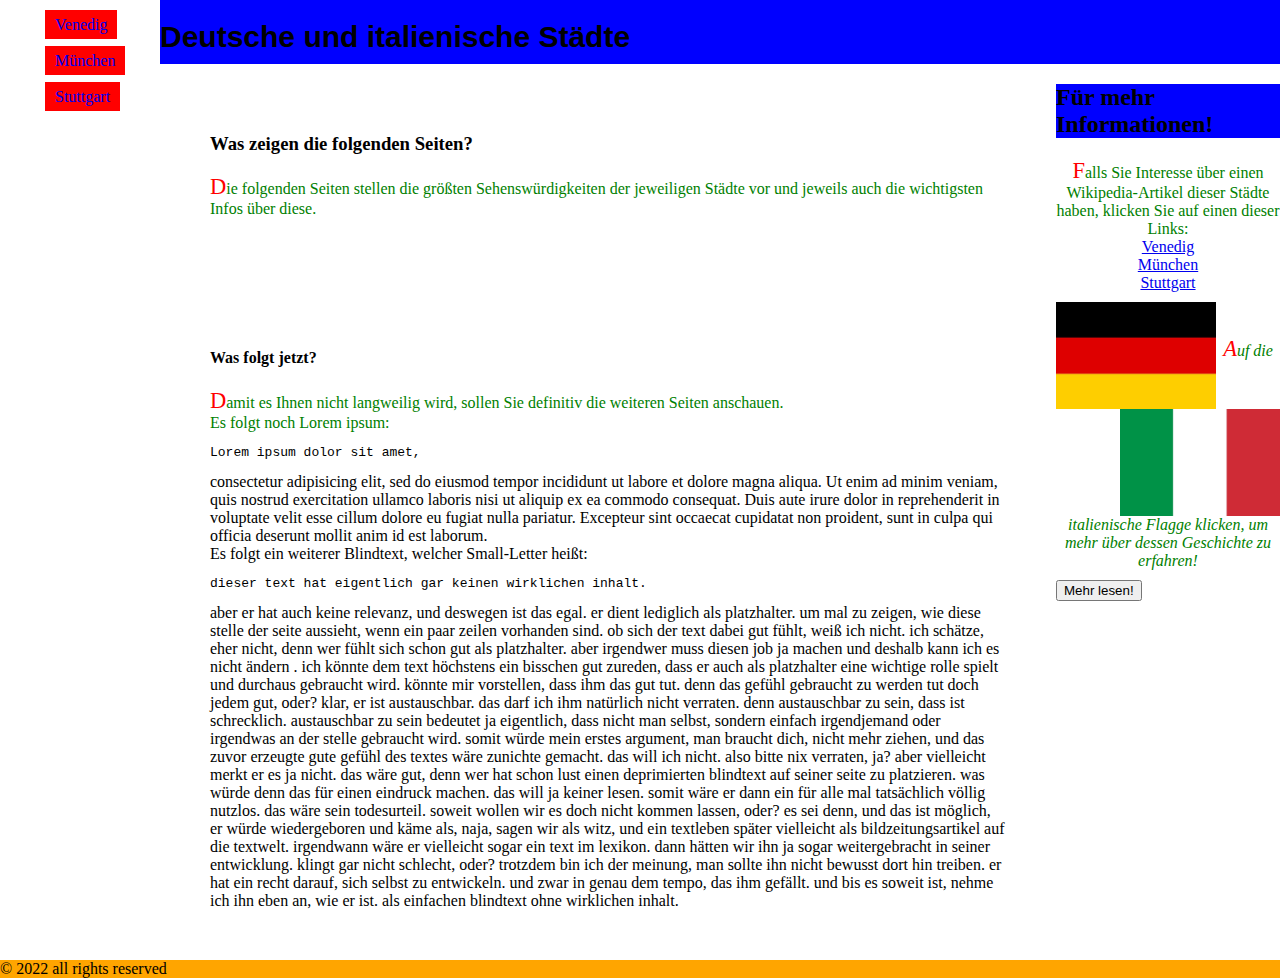
<file: index.html>
<!DOCTYPE html>
<html lang="de">

<head>
  <meta charset="UTF-8">
  <meta name="viewport" content="width=device-width" />
  <title>Deutsche und italienische Städte</title>
  <link rel="stylesheet" href="css/style.css" />
</head>

<body class="grid">

  <script>
    var num = 0;

    function numbers(num) {
      num = prompt("Geben Sie Zahlen ein");
      if (num == 2122) {
        window.location = "pages/muenchen.html";
        return "Sie werden zur Münchenseite weitergeleitet";
      } else
        return "Es tretet keine Veränderung ein";
    }
  </script>


  <header id="headerChild" class="hintergrundfarbe">
    <h1 class="ueberschriften"> Deutsche und italienische Städte</h1>
  </header>
  <nav class="menu">
    <ul class="menu">
      <li class="menu"><a class="menu" href="pages/venedig.html"> Venedig </a></li>
      <li class="menu"><a class="menu" href="pages/muenchen.html"> München </a></li>
      <li class="menu"><a class="menu" href="pages/stuttgart.html"> Stuttgart </a></li>
    </ul>
  </nav>

  <article class="grid">
    <aside class="text">
      <header id="headerAside" class="hintergrundfarbe">
        <h2> Für mehr Informationen!</h2>
      </header>
      <p class="asideelement">Falls Sie Interesse über einen Wikipedia-Artikel dieser Städte haben, klicken Sie auf einen dieser Links:<br />
        <a href="https://de.wikipedia.org/wiki/Venedig">Venedig</a><br />
        <a href="https://de.wikipedia.org/wiki/M%C3%BCnchen">München</a><br />
        <a href="https://de.wikipedia.org/wiki/Stuttgart">Stuttgart</a><br />
      </p>
      <img id="deutscheFlagge" src="img/deutsche_flagge.jpg" alt="deutsche Flagge" />
      <a href="https://de.wikipedia.org/wiki/Flagge_Italiens"><img id="italienischeFlagge" src="img/italienische_flagge.jpg" alt="italienische Flagge"></a>
      <br />
      <p class="asideelement"><i>Auf die italienische Flagge klicken, um mehr über dessen Geschichte zu erfahren!</i></p>
      <form>
        <input type="button" value="Mehr lesen!" onclick="javascript:alert(numbers(num) );">
      </form>
    </aside>

    <section class="size" id="section1">
      <h3> Was zeigen die folgenden Seiten?</h3>
      <p class="farbe">
        Die folgenden Seiten stellen die größten Sehenswürdigkeiten der jeweiligen Städte vor und jeweils auch die wichtigsten Infos über diese.
      </p>
    </section>
    <section class="size" id="section2">
      <h4>Was folgt jetzt?</h4>
      <p class="farbe">
        Damit es Ihnen nicht langweilig wird, sollen Sie definitiv die weiteren Seiten anschauen.<br />
        Es folgt noch Lorem ipsum:<br />
      <pre>Lorem ipsum dolor sit amet,</pre> consectetur adipisicing elit, sed do eiusmod tempor incididunt ut labore et dolore magna aliqua.
      Ut enim ad minim veniam, quis nostrud exercitation ullamco laboris nisi ut aliquip ex ea commodo consequat.
      Duis aute irure dolor in reprehenderit in voluptate velit esse cillum dolore eu fugiat nulla pariatur.
      Excepteur sint occaecat cupidatat non proident, sunt in culpa qui officia deserunt mollit anim id est laborum.<br />
      Es folgt ein weiterer Blindtext, welcher Small-Letter heißt:<br />
      <pre>dieser text hat eigentlich gar keinen wirklichen inhalt.</pre> aber er hat auch keine relevanz, und deswegen ist das egal. er dient lediglich als platzhalter.
      um mal zu zeigen, wie diese stelle der seite aussieht, wenn ein paar zeilen vorhanden sind. ob sich der text dabei gut fühlt, weiß ich nicht.
      ich schätze, eher nicht, denn wer fühlt sich schon gut als platzhalter. aber irgendwer muss diesen job ja machen und deshalb kann ich es nicht ändern .
      ich könnte dem text höchstens ein bisschen gut zureden, dass er auch als platzhalter eine wichtige rolle spielt und durchaus gebraucht wird.
      könnte mir vorstellen, dass ihm das gut tut. denn das gefühl gebraucht zu werden tut doch jedem gut, oder? klar, er ist austauschbar.
      das darf ich ihm natürlich nicht verraten. denn austauschbar zu sein, dass ist schrecklich. austauschbar zu sein bedeutet ja eigentlich,
      dass nicht man selbst, sondern einfach irgendjemand oder irgendwas an der stelle gebraucht wird. somit würde mein erstes argument,
      man braucht dich, nicht mehr ziehen, und das zuvor erzeugte gute gefühl des textes wäre zunichte gemacht. das will ich nicht.
      also bitte nix verraten, ja? aber vielleicht merkt er es ja nicht. das wäre gut, denn wer hat schon lust einen deprimierten blindtext auf seiner seite zu platzieren.
      was würde denn das für einen eindruck machen. das will ja keiner lesen. somit wäre er dann ein für alle mal tatsächlich völlig nutzlos. das wäre sein todesurteil.
      soweit wollen wir es doch nicht kommen lassen, oder? es sei denn, und das ist möglich, er würde wiedergeboren und käme als, naja, sagen wir als witz,
      und ein textleben später vielleicht als bildzeitungsartikel auf die textwelt. irgendwann wäre er vielleicht sogar ein text im lexikon.
      dann hätten wir ihn ja sogar weitergebracht in seiner entwicklung. klingt gar nicht schlecht, oder? trotzdem bin ich der meinung,
      man sollte ihn nicht bewusst dort hin treiben. er hat ein recht darauf, sich selbst zu entwickeln. und zwar in genau dem tempo, das ihm gefällt.
      und bis es soweit ist, nehme ich ihn eben an, wie er ist. als einfachen blindtext ohne wirklichen inhalt.
    </section>


  </article>

  <footer class="hintergrundfarbe">
    &copy; 2022 all rights reserved
  </footer>

</body>

</html>
</file>
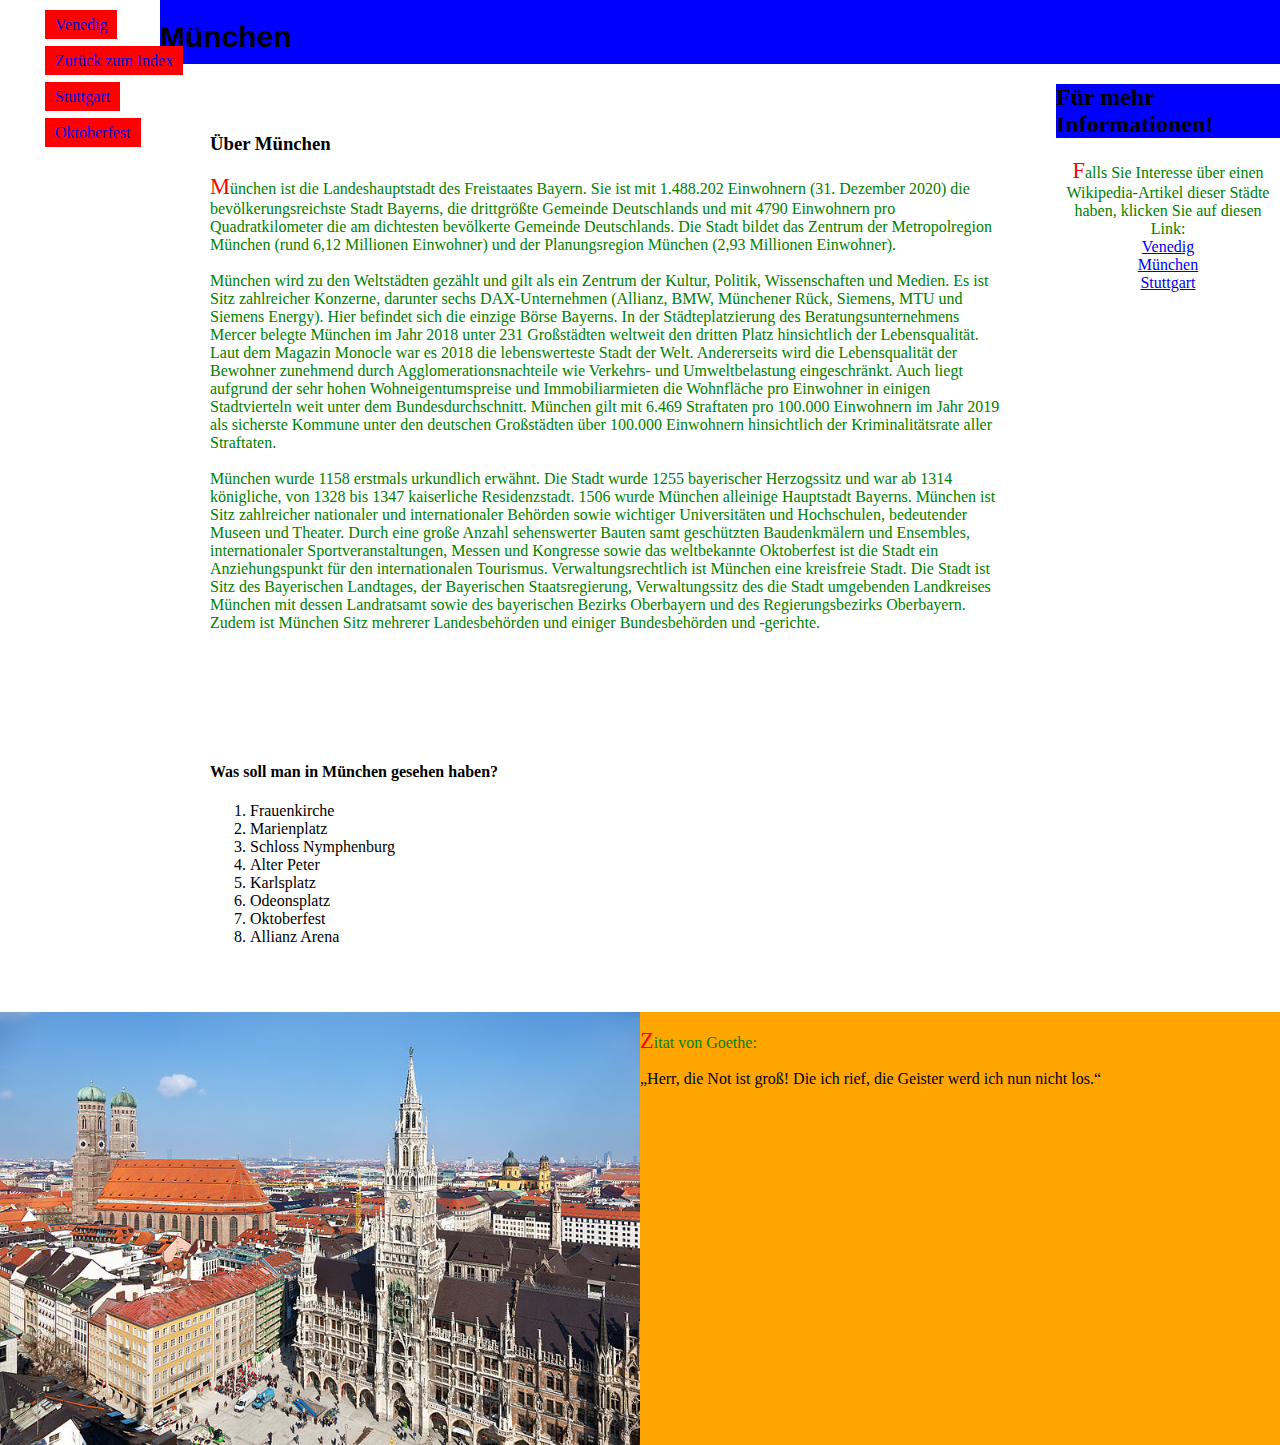
<file: pages/muenchen.html>
<!DOCTYPE html>
<html lang="de">

<head>
  <meta charset="UTF-8">
  <meta name="viewport" content="width=device-width" />
  <title>München</title>
  <link rel="stylesheet" href="../css/style.css" />
</head>

<body class="grid">

  <header id="headerChild" class="hintergrundfarbe">
    <h1 class="ueberschriften">München</h1>
  </header>
  <nav class="menu">
    <ul class="menu">
      <li class="menu"><a class="menu" href="venedig.html"> Venedig </a></li>
      <li class="menu"><a class="menu" href="../index.html"> Zurück zum Index </a></li>
      <li class="menu"><a class="menu" href="stuttgart.html"> Stuttgart </a></li>
      <li class="menu"><a class="menu" href="https://de.wikipedia.org/wiki/Oktoberfest#Attraktionen">Oktoberfest</a></li>
    </ul>
  </nav>

  <article class="grid">
    <aside class="text">
      <header id="headerAside" class="hintergrundfarbe">
        <h2 class="ueberschriften"> Für mehr Informationen!</h2>
      </header>
      <p class="asideelement" id="asideAbsatz">Falls Sie Interesse über einen Wikipedia-Artikel dieser Städte haben, klicken Sie auf diesen Link:<br />
        <a href="https://de.wikipedia.org/wiki/Venedig">Venedig</a><br />
        <a href="https://de.wikipedia.org/wiki/M%C3%BCnchen">München</a><br />
        <a href="https://de.wikipedia.org/wiki/Stuttgart">Stuttgart</a><br />
      </p>
    </aside>

    <section class="size" id="section1">
      <h3 class="ueberschriften"> Über München</h3>
      <p class="farbe">
        München ist die Landeshauptstadt des Freistaates Bayern. Sie ist mit 1.488.202 Einwohnern (31. Dezember 2020) die bevölkerungsreichste Stadt Bayerns, die drittgrößte Gemeinde Deutschlands und mit 4790 Einwohnern pro Quadratkilometer die am
        dichtesten bevölkerte Gemeinde Deutschlands. Die Stadt bildet das Zentrum der Metropolregion München (rund 6,12 Millionen Einwohner) und der Planungsregion München (2,93 Millionen Einwohner).<br />
        <br />
        München wird zu den Weltstädten gezählt und gilt als ein Zentrum der Kultur, Politik, Wissenschaften und Medien. Es ist Sitz zahlreicher Konzerne, darunter sechs DAX-Unternehmen (Allianz, BMW, Münchener Rück, Siemens, MTU und Siemens Energy).
        Hier befindet sich die einzige Börse Bayerns. In der Städteplatzierung des Beratungsunternehmens Mercer belegte München im Jahr 2018 unter 231 Großstädten weltweit den dritten Platz hinsichtlich der Lebensqualität. Laut dem Magazin Monocle
        war es 2018 die lebenswerteste Stadt der Welt. Andererseits wird die Lebensqualität der Bewohner zunehmend durch Agglomerationsnachteile wie Verkehrs- und Umweltbelastung eingeschränkt. Auch liegt aufgrund der sehr hohen Wohneigentumspreise
        und Immobiliarmieten die Wohnfläche pro Einwohner in einigen Stadtvierteln weit unter dem Bundesdurchschnitt. München gilt mit 6.469 Straftaten pro 100.000 Einwohnern im Jahr 2019 als sicherste Kommune unter den deutschen Großstädten über
        100.000 Einwohnern hinsichtlich der Kriminalitätsrate aller Straftaten.<br />
        <br />
        München wurde 1158 erstmals urkundlich erwähnt. Die Stadt wurde 1255 bayerischer Herzogssitz und war ab 1314 königliche, von 1328 bis 1347 kaiserliche Residenzstadt. 1506 wurde München alleinige Hauptstadt Bayerns. München ist Sitz
        zahlreicher nationaler und internationaler Behörden sowie wichtiger Universitäten und Hochschulen, bedeutender Museen und Theater. Durch eine große Anzahl sehenswerter Bauten samt geschützten Baudenkmälern und Ensembles, internationaler
        Sportveranstaltungen, Messen und Kongresse sowie das weltbekannte Oktoberfest ist die Stadt ein Anziehungspunkt für den internationalen Tourismus. Verwaltungsrechtlich ist München eine kreisfreie Stadt. Die Stadt ist Sitz des Bayerischen
        Landtages, der Bayerischen Staatsregierung, Verwaltungssitz des die Stadt umgebenden Landkreises München mit dessen Landratsamt sowie des bayerischen Bezirks Oberbayern und des Regierungsbezirks Oberbayern. Zudem ist München Sitz mehrerer
        Landesbehörden und einiger Bundesbehörden und -gerichte.
      </p>
    </section>
    <section class="size" id="section2">
      <h4 class="ueberschriften">Was soll man in München gesehen haben?</h4>
      <ol>
        <li>Frauenkirche</li>
        <li>Marienplatz</li>
        <li>Schloss Nymphenburg</li>
        <li>Alter Peter</li>
        <li>Karlsplatz</li>
        <li>Odeonsplatz</li>
        <li>Oktoberfest</li>
        <li>Allianz Arena</li>
      </ol>
    </section>


  </article>

  <footer class="hintergrundfarbe">
    <img id="muenchenBild" src="../img/muenchen_stadt.jpg" alt="München" />
    <p class="farbe">Zitat von Goethe:</p>
    <blockquote> „Herr, die Not ist groß!
      Die ich rief, die Geister
      werd ich nun nicht los.“
    </blockquote>
  </footer>

</body>

</html>
</file>
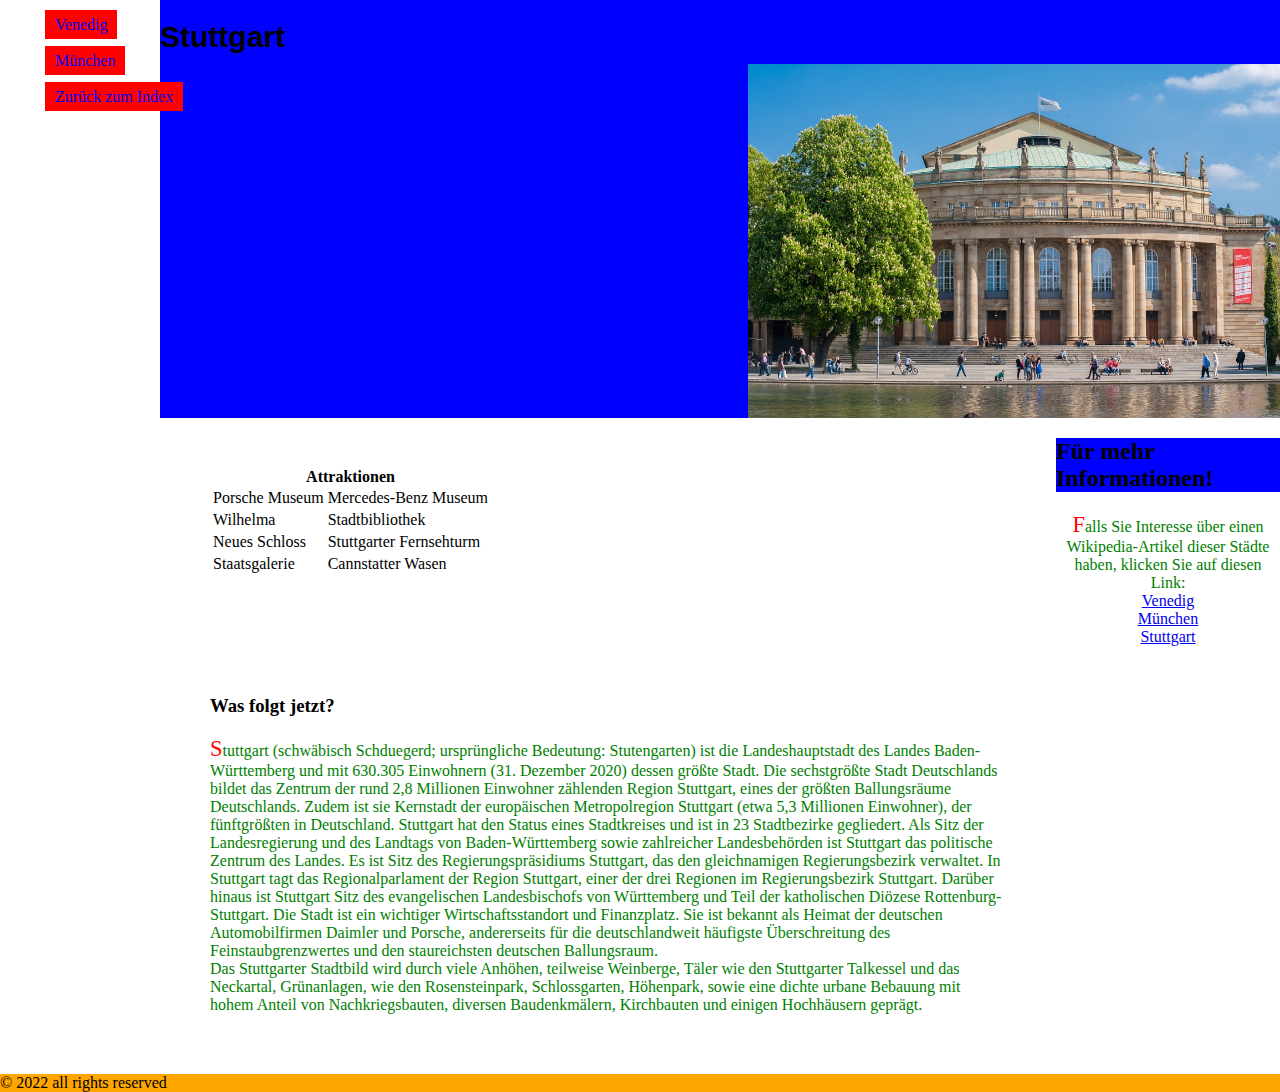
<file: pages/stuttgart.html>
<!DOCTYPE html>
<html lang="de">

<head>
  <meta charset="UTF-8">
  <meta name="viewport" content="width=device-width" />
  <title>Stuttgart</title>
  <link rel="stylesheet" href="../css/style.css" />
</head>

<body class="grid">

  <header id="headerChild" class="hintergrundfarbe">
    <h1 class="ueberschriften">Stuttgart</h1>
    <img id="stuttgartBild" src="../img/stuttgart_theater.jpg" alt="Stuttgarter Theater" />
  </header>

  <nav class="menu">
    <ul class="menu">
      <li class="menu"><a class="menu" href="venedig.html"> Venedig </a></li>
      <li class="menu"><a class="menu" href="muenchen.html"> München </a></li>
      <li class="menu"><a class="menu" href="../index.html"> Zurück zum Index </a></li>
    </ul>
  </nav>

  <article class="grid">
    <aside class="text">
      <header id="headerAside" class="hintergrundfarbe">
        <h2 class="ueberschriften"> Für mehr Informationen!</h2>
      </header>
      <p class="asideelement" id="asideAbsatz">
        Falls Sie Interesse über einen Wikipedia-Artikel dieser Städte haben, klicken Sie auf diesen Link:<br />
        <a href="https://de.wikipedia.org/wiki/Venedig">Venedig</a><br />
        <a href="https://de.wikipedia.org/wiki/M%C3%BCnchen">München</a><br />
        <a href="https://de.wikipedia.org/wiki/Stuttgart">Stuttgart</a><br />
      </p>
    </aside>

    <section class="size" id="section1">
      <table>
        <caption><b>Attraktionen</b></caption>
        <tbody>
          <tr>
            <td>Porsche Museum</td>
            <td>Mercedes-Benz Museum</td>
          </tr>
          <tr>
            <td>Wilhelma</td>
            <td>Stadtbibliothek</td>
          </tr>
          <tr>
            <td>Neues Schloss</td>
            <td>Stuttgarter Fernsehturm</td>
          </tr>
          <tr>
            <td>Staatsgalerie</td>
            <td>Cannstatter Wasen</td>
          </tr>
        </tbody>
      </table>

    </section>
    <section class="size" id="section2">
      <h3 class="ueberschriften">Was folgt jetzt?</h3>
      <p class="farbe">
        Stuttgart (schwäbisch Schduegerd; ursprüngliche Bedeutung: Stutengarten) ist die Landeshauptstadt des Landes Baden-Württemberg und mit 630.305 Einwohnern (31. Dezember 2020) dessen größte Stadt. Die sechstgrößte Stadt Deutschlands bildet das
        Zentrum der rund 2,8 Millionen Einwohner zählenden Region Stuttgart, eines der größten Ballungsräume Deutschlands. Zudem ist sie Kernstadt der europäischen Metropolregion Stuttgart (etwa 5,3 Millionen Einwohner), der fünftgrößten in
        Deutschland. Stuttgart hat den Status eines Stadtkreises und ist in 23 Stadtbezirke gegliedert. Als Sitz der Landesregierung und des Landtags von Baden-Württemberg sowie zahlreicher Landesbehörden ist Stuttgart das politische Zentrum des
        Landes. Es ist Sitz des Regierungspräsidiums Stuttgart, das den gleichnamigen Regierungsbezirk verwaltet. In Stuttgart tagt das Regionalparlament der Region Stuttgart, einer der drei Regionen im Regierungsbezirk Stuttgart. Darüber hinaus ist
        Stuttgart Sitz des evangelischen Landesbischofs von Württemberg und Teil der katholischen Diözese Rottenburg-Stuttgart. Die Stadt ist ein wichtiger Wirtschaftsstandort und Finanzplatz. Sie ist bekannt als Heimat der deutschen Automobilfirmen
        Daimler und Porsche, andererseits für die deutschlandweit häufigste Überschreitung des Feinstaubgrenzwertes und den staureichsten deutschen Ballungsraum.
        <br />
        Das Stuttgarter Stadtbild wird durch viele Anhöhen, teilweise Weinberge, Täler wie den Stuttgarter Talkessel und das Neckartal, Grünanlagen, wie den Rosensteinpark, Schlossgarten, Höhenpark, sowie eine dichte urbane Bebauung mit hohem Anteil
        von Nachkriegsbauten, diversen Baudenkmälern, Kirchbauten und einigen Hochhäusern geprägt.
      </p>
    </section>


  </article>

  <footer class="hintergrundfarbe">
    &copy; 2022 all rights reserved
  </footer>

</body>

</html>
</file>
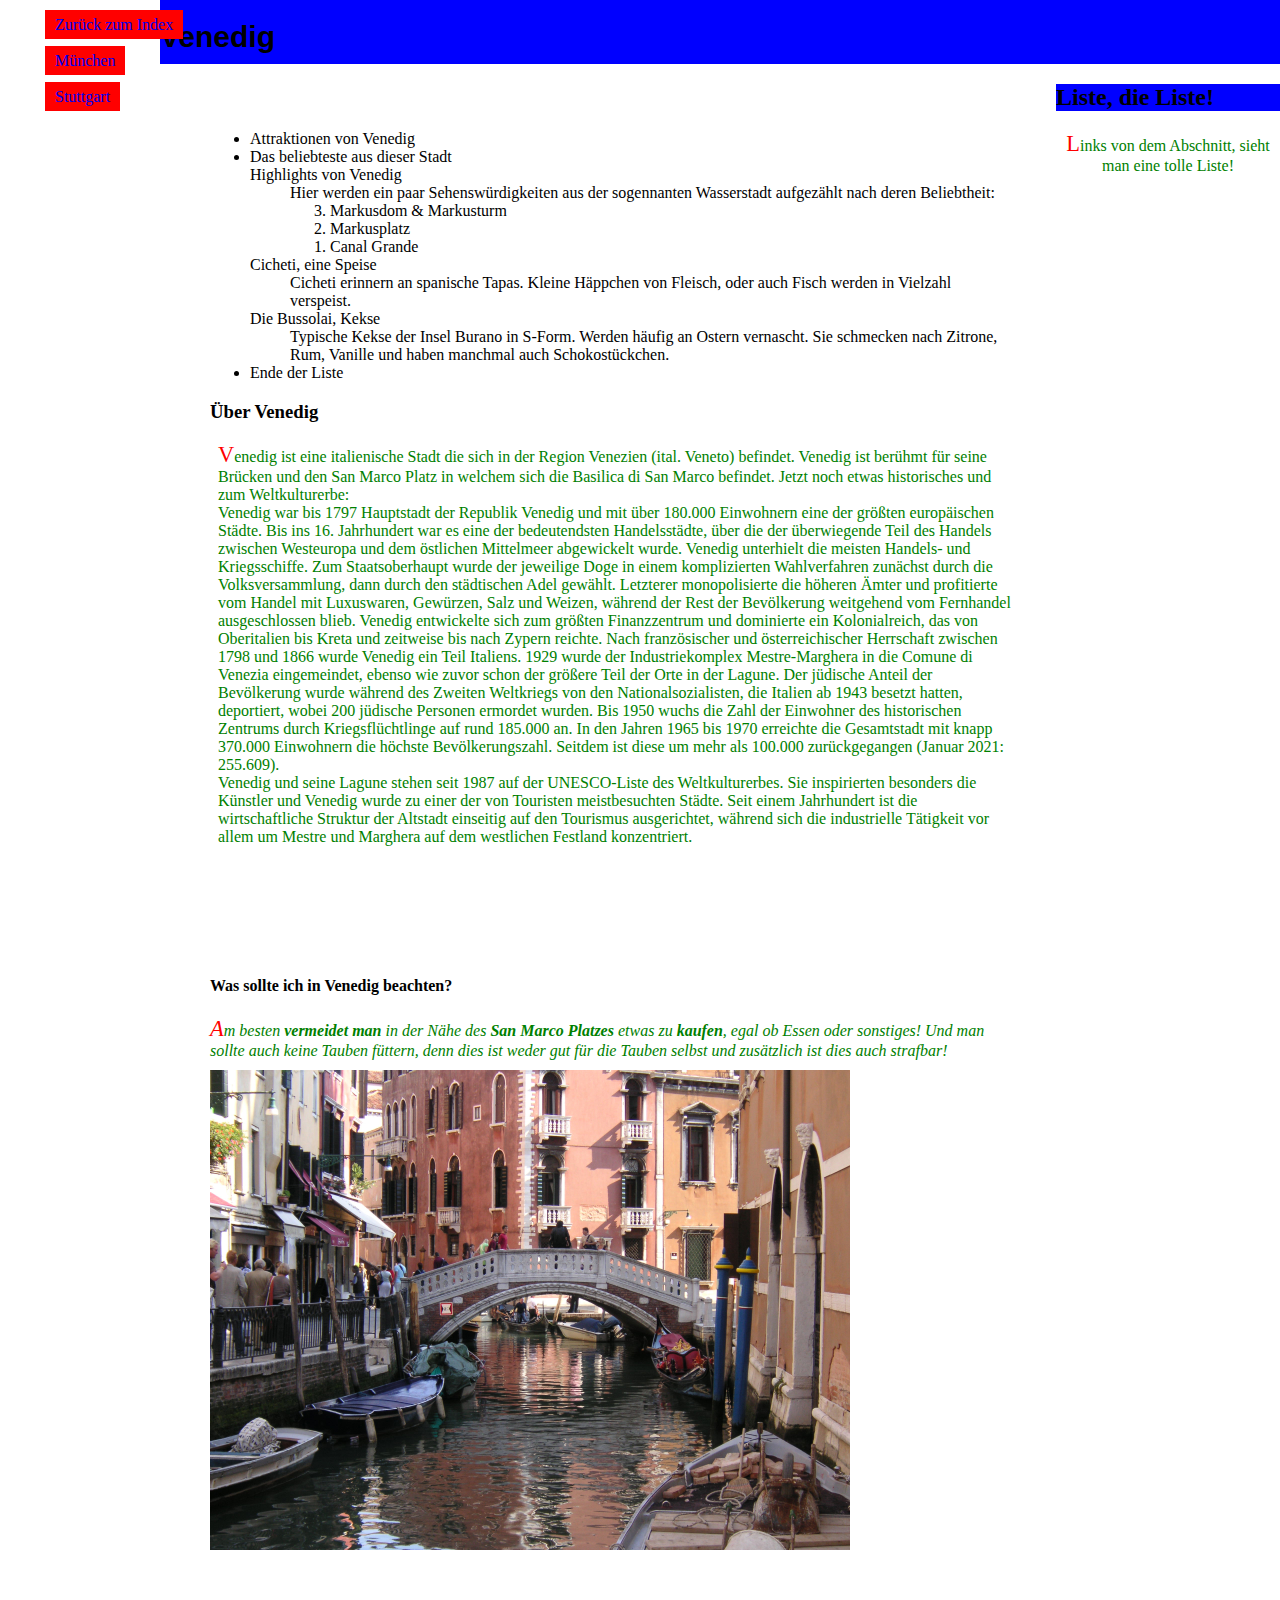
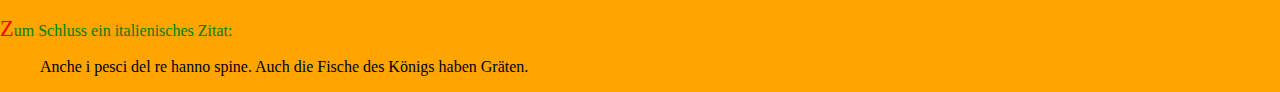
<file: pages/venedig.html>
<!DOCTYPE html>
<html lang="de">

<head>
  <meta charset="UTF-8">
  <meta name="viewport" content="width=device-width" />
  <title>Venedig</title>
  <link rel="stylesheet" href="../css/style.css" />
</head>

<body class="grid">

  <header id="headerChild" class="hintergrundfarbe">
    <h1 class="ueberschriften"> Venedig</h1>
  </header>

  <nav class="menu">
    <ul class="menu">
      <li class="menu"><a class="menu" href="../index.html">Zurück zum Index </a></li>
      <li class="menu"><a class="menu" href="muenchen.html">München </a></li>
      <li class="menu"><a class="menu" href="stuttgart.html">Stuttgart </a></li>
    </ul>
  </nav>

  <article class="grid">
    <aside class="text">
      <header id="headerAside" class="hintergrundfarbe">
        <h2 class="ueberschriften">Liste, die Liste!</h2>
      </header>
      <p class="asideelement" >
        Links von dem Abschnitt, sieht man eine tolle Liste!
      </p>
    </aside>

    <section class="size" id="section1">
      <ul>
        <li>Attraktionen von Venedig</li>
        <li>Das beliebteste aus dieser Stadt
          <dl>
            <dt>Highlights von Venedig</dt>
            <dd>Hier werden ein paar Sehenswürdigkeiten aus der sogennanten Wasserstadt aufgezählt nach deren Beliebtheit:
              <ol start=3 reversed="reversed">
                <li>Markusdom & Markusturm</li>
                <li>Markusplatz</li>
                <li>Canal Grande</li>
              </ol>
            </dd>
            <dt>Cicheti, eine Speise</dt>
            <dd>Cicheti erinnern an spanische Tapas. Kleine Häppchen von Fleisch, oder auch Fisch werden in Vielzahl verspeist.</dd>
            <dt>Die Bussolai, Kekse</dt>
            <dd>Typische Kekse der Insel Burano in S-Form. Werden häufig an Ostern vernascht. Sie schmecken nach Zitrone, Rum, Vanille und haben manchmal auch
              Schokostückchen.</dd>
          </dl>
        </li>
        <li>Ende der Liste</li>
      </ul>

      <h3 class="ueberschriften"> Über Venedig</h3>
      <p class="farbe" id="changePosition">
        Venedig ist eine italienische Stadt die sich in der Region Venezien (ital. Veneto) befindet. Venedig ist berühmt für seine Brücken und den San Marco
        Platz in welchem sich die Basilica di San Marco befindet. Jetzt noch etwas historisches und zum Weltkulturerbe:<br />
        Venedig war bis 1797 Hauptstadt der Republik Venedig und mit über 180.000 Einwohnern eine der größten europäischen Städte. Bis ins 16. Jahrhundert war es eine der bedeutendsten Handelsstädte, über die der überwiegende Teil des Handels
        zwischen Westeuropa und dem östlichen Mittelmeer abgewickelt wurde. Venedig unterhielt die meisten Handels- und Kriegsschiffe. Zum Staatsoberhaupt wurde der jeweilige Doge in einem komplizierten Wahlverfahren zunächst durch die
        Volksversammlung, dann durch den städtischen Adel gewählt. Letzterer monopolisierte die höheren Ämter und profitierte vom Handel mit Luxuswaren, Gewürzen, Salz und Weizen, während der Rest der Bevölkerung weitgehend vom Fernhandel
        ausgeschlossen blieb. Venedig entwickelte sich zum größten Finanzzentrum und dominierte ein Kolonialreich, das von Oberitalien bis Kreta und zeitweise bis nach Zypern reichte. Nach französischer und österreichischer Herrschaft zwischen 1798
        und 1866 wurde Venedig ein Teil Italiens. 1929 wurde der Industriekomplex Mestre-Marghera in die Comune di Venezia eingemeindet, ebenso wie zuvor schon der größere Teil der Orte in der Lagune. Der jüdische Anteil der Bevölkerung wurde während
        des Zweiten Weltkriegs von den Nationalsozialisten, die Italien ab 1943 besetzt hatten, deportiert, wobei 200 jüdische Personen ermordet wurden. Bis 1950 wuchs die Zahl der Einwohner des historischen Zentrums durch Kriegsflüchtlinge auf rund
        185.000 an. In den Jahren 1965 bis 1970 erreichte die Gesamtstadt mit knapp 370.000 Einwohnern die höchste Bevölkerungszahl. Seitdem ist diese um mehr als 100.000 zurückgegangen (Januar 2021: 255.609).<br />
        Venedig und seine Lagune stehen seit 1987 auf der UNESCO-Liste des Weltkulturerbes. Sie inspirierten besonders die Künstler und Venedig wurde zu einer der von Touristen meistbesuchten Städte. Seit einem Jahrhundert ist die wirtschaftliche
        Struktur der Altstadt einseitig auf den Tourismus ausgerichtet, während sich die industrielle Tätigkeit vor allem um Mestre und Marghera auf dem westlichen Festland konzentriert.
      </p>
    </section>
    <section class="size" id="section2">
      <h4 class="ueberschriften">Was sollte ich in Venedig beachten?</h4>
      <p class="farbe">
        <i>Am besten <b>vermeidet man</b> in der Nähe des <b>San Marco Platzes</b> etwas zu <b>kaufen</b>, egal ob Essen oder sonstiges! Und man sollte auch keine Tauben füttern,
          denn dies ist weder gut für die Tauben selbst und zusätzlich ist dies auch strafbar!</i>
      </p>
      <img id="venedig" src="../img/venedig_kanal.jpg" alt="Venedig Kanal" />
    </section>


  </article>

  <footer class="hintergrundfarbe">
    <p class="farbe">
      Zum Schluss ein italienisches Zitat:
    </p>
    <blockquote>
      Anche i pesci del re hanno spine. Auch die Fische des Königs haben Gräten.
    </blockquote>
  </footer>

</body>

</html>
</file>
<file: css/style.css>
body.grid {
  margin: 0px;
  display: grid;
  grid-template-columns: 12.5% 87.5%;
  grid-template-areas:
    "nav header"
    "nav article"
    "footer footer"
}

article.grid {
  display: grid;
  grid-template-columns: 80% 20%;
  grid-template-areas:
    "section1 aside"
    "section2 aside"
}

#section1 {
  grid-area: section1;
}

#section2 {
  grid-area: section2;
}

h1.ueberschriften {
  font-family: sans-serif;
  font-style: normal;
  font-size: 30px;
  height: min-content;
  font-weight: 600;
  margin-bottom: 10px;
}

#changePosition {
  position: relative;
  left: 8px;
}

p.farbe {
  color: green;
  margin-bottom: 10px;
}

p.asideelement{
  color: green;
  margin-bottom: 10px;
  text-align: center;
}

p::first-letter {
  font-size: 22.5px;
  color: red;
}

#headerChild {
  grid-area: header;
}

#headerAside {
  grid-area: headeraside;
  width: inherit;
}

nav.menu {
  grid-area: nav;
  padding-left: 5px;
  padding-right: 5px;
}

li.menu {
  display: block;
  width: 12vw;
  height: 4vh;
}

a.menu {
  background: rgb(255, 0, 0);
  text-decoration: none;
  padding: 6px 10px;
}

a.menu:hover {
  background: rgb(0, 255, 0);
  padding: 6px 10px;
}

header.hintergrundfarbe {
  background-color: blue;
}

footer.hintergrundfarbe {
  grid-area: footer;
  background-color: orange;
}

aside.text {
  grid-area: aside;
  grid-template-rows: auto auto;
  grid-template-areas:
    "headeraside rest";
  height: inherit;
}

section.size {
  margin: 50px;
}

#muenchenBild {
  float: left;
  width: 640px;
  height: 433px;
}

#stuttgartBild {
  float: right;
  width: 532px;
  height: 354px;
}

#venedig {
  float: left;
  width: 640px;
  height: 480px;
}

#deutscheFlagge {
  float: left;
  width: 160px;
  height: 107px;
}

#italienischeFlagge {
  float: right;
  width: 160px;
  height: 107px;
}
</file>
